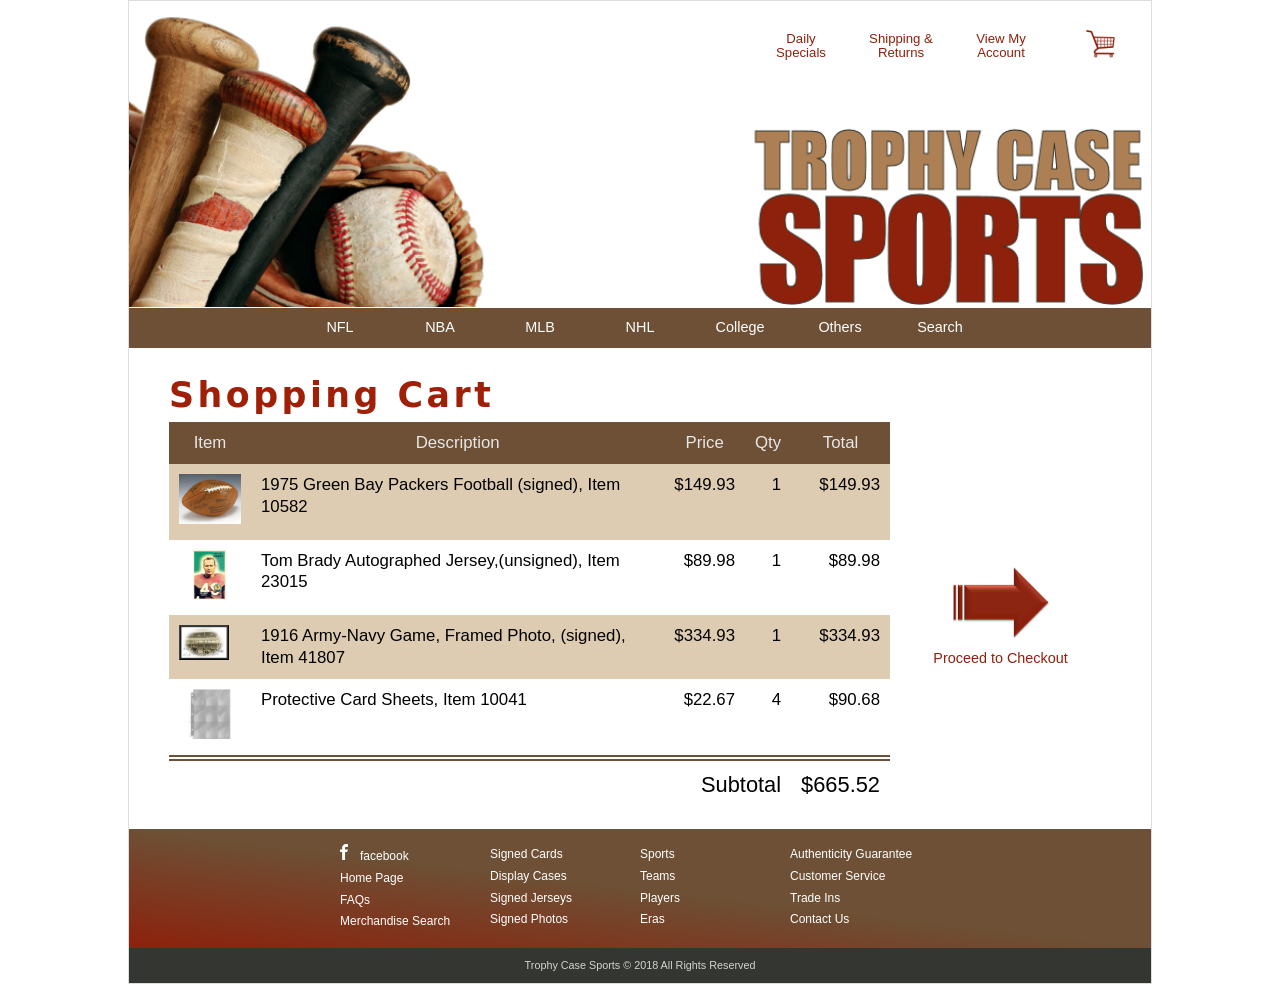
<file: Index.html>
<!DOCTYPE html>
<html lang="en">
<head>
   <!--
    New Perspectives on HTML5 and CSS3, 7th Edition
    Tutorial 10
    Case Problem 1
    
    Trophy Case Sports Shopping Cart
    Author: Leonela B Waltrick
    Date:   04/15/2026

    Filename: tc_cart.html
   -->
   
   <title>Trophy Case Sports Shopping Cart</title>
   <meta charset="utf-8" />
   <link href="tc_reset.css" rel="stylesheet"  />
   <link href="tc_styles.css" rel="stylesheet"  />
   <script src="tc_order.js" defer></script>
   <script src="tc_cart.js" defer></script>

</head>

<body>
   <header>
      <nav id="topList">
         <ul>
            <li><a href="#">Daily Specials</a></li>
            <li><a href="#">Shipping &amp; Returns</a></li>
            <li><a href="#">View My Account</a></li>
            <li><a href="#"><img src="tc_cart.png" alt="cart" /></a></li>
         </ul>
      </nav>
      <img src="tc_logo.png" alt="Trophy Case Sports" id="imgLogo" />
      <nav id="middleList">
         <ul>
            <li><a href="#">NFL</a></li>
            <li><a href="#">NBA</a></li>
            <li><a href="#">MLB</a></li>
            <li><a href="#">NHL</a></li>
            <li><a href="#">College</a></li>
            <li><a href="#">Others</a></li>
            <li><a href="#">Search</a></li>            
         </ul>
      </nav>      
   </header>
   
   <section>
      <h1>Shopping Cart</h1>

       <div id="cart"></div>
           
      <label>
         <img src="tc_button.png" alt="" />
         <span>Proceed to Checkout</span>
      </label>

      
   </section>
   
   <footer>
      <nav id="bottom">
         <ul>
            <li><a href="#"><img id="fbicon" src="tc_fbicon.png" alt="" />facebook</a></li>
            <li><a href="#">Home Page</a></li>
            <li><a href="#">FAQs</a></li>
            <li><a href="#">Merchandise Search</a></li>
         </ul>
         <ul>
            <li><a href="#">Signed Cards</a></li>
            <li><a href="#">Display Cases</a></li>
            <li><a href="#">Signed Jerseys</a></li>
            <li><a href="#">Signed Photos</a></li>
         </ul>
         <ul>
            <li><a href="#">Sports</a></li>
            <li><a href="#">Teams</a></li>
            <li><a href="#">Players</a></li>
            <li><a href="#">Eras</a></li>
         </ul>         
         <ul>
            <li><a href="#">Authenticity Guarantee</a></li>
            <li><a href="#">Customer Service</a></li>
            <li><a href="#">Trade Ins</a></li>
            <li><a href="#">Contact Us</a></li>
         </ul>
      </nav>
      <p>Trophy Case Sports &copy; 2018 All Rights Reserved</p>
   </footer>
</body>
</html>
</file>
<file: tc_styles.css>
@charset "utf-8";
/*
   New Perspectives on HTML5 and CSS3, 7th Edition
   Tutorial 10
   Case Problem 1
   

   Trophy Case Sports Layout Style Sheet

   Filename: tc_styles.css
   
*/


/* HTML and Body Styles */

html {
   background: white;
   font-family: Verdana, Geneva, sans-serif;
   font-size: 12px;
}

body {
   position: relative;
   display: -webkit-flex;
   display: flex;
   -webkit-flex-flow: row wrap;
   flex-flow: row wrap;   
   background: white;
   max-width: 1024px;
   min-width: 420px;
   margin: 0px auto;
   border: 1px solid rgb(221, 221, 221);
}

p {
   font-size: 1.2em;
   line-height: 1.4em;
   margin: 15px;
}


/* Top Navigation Styles */

nav#topList ul {
   position: absolute;
   top: 20px; right: 0px;
   display: -webkit-flex;
   display: flex;
   -webkit-flex-flow: row nowrap;
   flex-flow: row nowrap;
   -webkit-justify-content: flex-end;
   justify-content: flex-end;
   -webkit-align-items: center;
   align-items: center;
   background-color: transparent;
   height: 50px;
}
   
nav#topList ul li {
   -webkit-flex: 0 1 80px;
   flex: 0 1 80px;   
   margin: 10px;
}

nav#topList ul li a {
   color: rgb(141, 33, 12);
   display: block;
   font-size: 1.1em;
   text-align: center;
   padding: 50% 0%;
}

nav#topList ul li a:hover, nav#topList ul li a:active {
   color: rgb(255, 0, 0);
   text-shadow: 0px 0px 2px rgb(172, 128, 84), 0px 0px 15px rgb(172, 128, 84);
}

/* Header Styles */

body > header {
   width: 100%;
}

body > header > img#imgLogo {
   display: block;
   width: 100%;
}


/* Middle Navigation Styles */

nav#middleList ul {
   display: -webkit-flex;
   display: flex;
   -webkit-flex-flow: row nowrap;
   flex-flow: row nowrap;
   -webkit-justify-content: center;
   justify-content: center;
   -webkit-align-items: center;
   align-items: center;
   background-color: rgb(109, 80, 53);
   height: 40px;
}
   
nav#middleList ul li {
   -webkit-flex: 0 1 80px;
   flex: 0 1 80px;   
   margin: 10px;
}

nav#middleList ul li a {
   color: white;
   display: block;
   font-size: 1.2em;
   text-align: center;
   padding: 50% 0%;
}

nav#middleList ul li a:hover, nav#middleList ul li a:active {
   color: rgba(255, 255, 255, 0.9);
   text-shadow: 0px 0px 2px black, 0px 0px 8px black;
}


/* Section Styles */

section {
   display: -webkit-flex;
   display: flex;
   -webkit-flex-flow: row wrap;
   flex-flow: row wrap;   
   -webkit-align-items: center;
   align-items: center;
   margin: 20px 40px;
}

section h1 {
   font-size: 2.9em;
   font-family:"Lucida Grande", "Lucida Sans Unicode", "Lucida Sans", "DejaVu Sans", Verdana, sans-serif;
   color: rgb(159, 31, 7);
   letter-spacing: 0.1em;
   margin: 20px 0px;
   width: 100%;
}

/* Cart Table Styles */

div#cart {
   -webkit-flex: 1 1 600px;
   flex: 1 1 600px;   
}

div#cart table {
   font-size: 1.4em;
   border-collapse:collapse;
}

div#cart table th, div#cart table td {
  vertical-align: top;
  font-weight: normal;
  line-height: 1.3em;
  
}

div#cart table tr:nth-of-type(even) {
   background-color: rgb(221, 204, 177);
}

div#cart table tr td:nth-of-type(3), div#cart table tr td:nth-of-type(4), div#cart table tr td:nth-of-type(5) {
   text-align: right;
}

div#cart table th {
   background-color: rgb(109, 80, 53);
   color: rgb(231, 231, 231);
   padding: 10px;
}


div#cart table td {
   padding: 10px;
}

div#cart table tr:last-of-type {
   border-top: 6px double rgb(109, 80, 53);
   background-color: white;
   font-size: 1.3em;
}

div#cart table tr:last-of-type td:first-of-type {
   text-align: right;
}



   
/* Button Style */

section label {
   -webkit-flex: 1 1 100px;
   flex: 1 1 100px;   
}

section label img {
   display: block;
   width: 100px;
   margin: 0px auto 10px;
}

section label span {
   display: block;
   font-size: 1.2em;
   text-align: center;
   color: rgb(141, 33, 12);   
}


/* Footer Styles */

footer {
   width: 100%;
}

footer p {
   color: rgb(211, 211, 211);
   font-size: 0.9em;
   text-align: center;
   background-color: rgb(52, 55, 49);
   margin: 0px;
   padding: 10px 0px;
}



/* Bottom Navigation Styles */

nav#bottom {
   color: rgb(211, 211, 211);
   padding: 15px;   
   display: -webkit-flex;
   display: flex;
   -webkit-flex-flow: row nowrap;
   flex-flow: row nowrap;
   -webkit-justify-content: center;
   justify-content: center;
   background: linear-gradient(to bottom left, rgb(109, 80, 53) 50%, rgb(141, 33, 12));
}

nav#bottom ul {
   flex: 0 1 150px;
}

nav#bottom ul li {
   font-size: 1em;
   line-height: 1.8em;
}

nav#bottom ul a {
   color: white;
}
</file>
